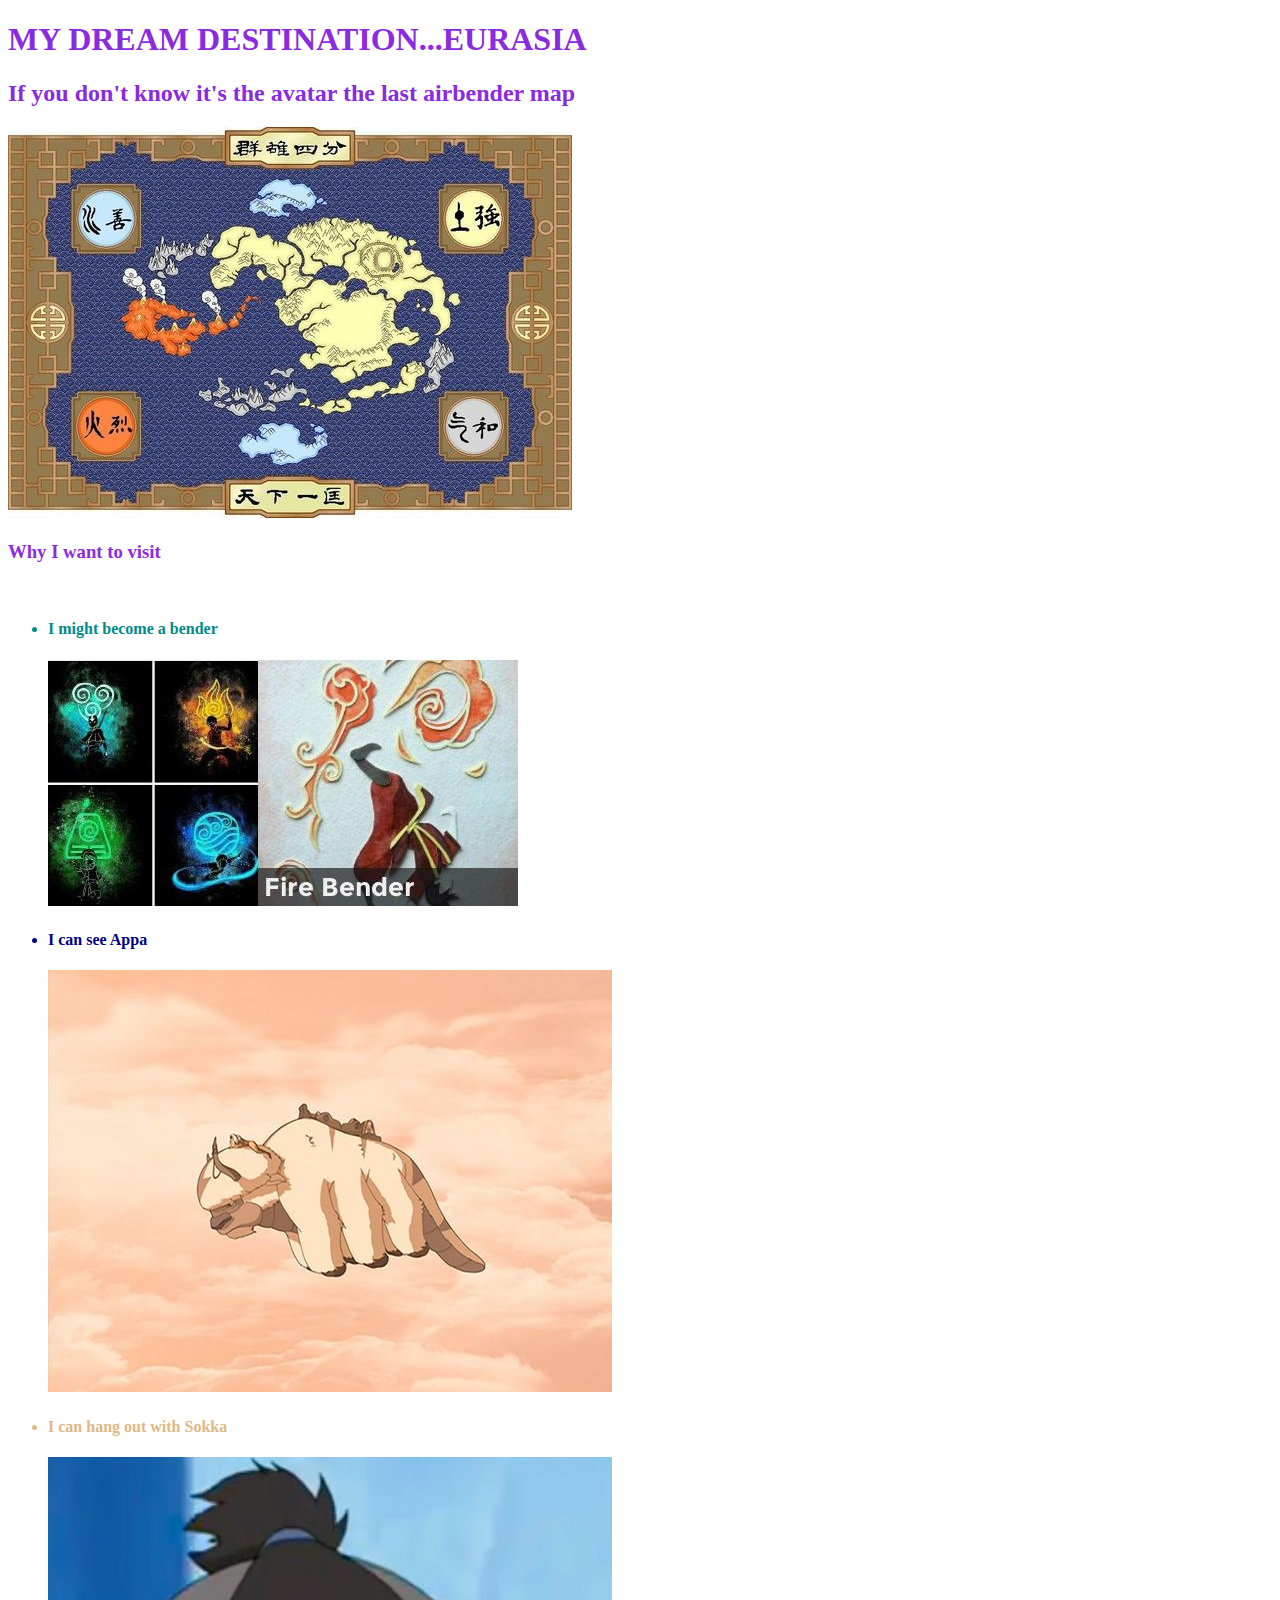
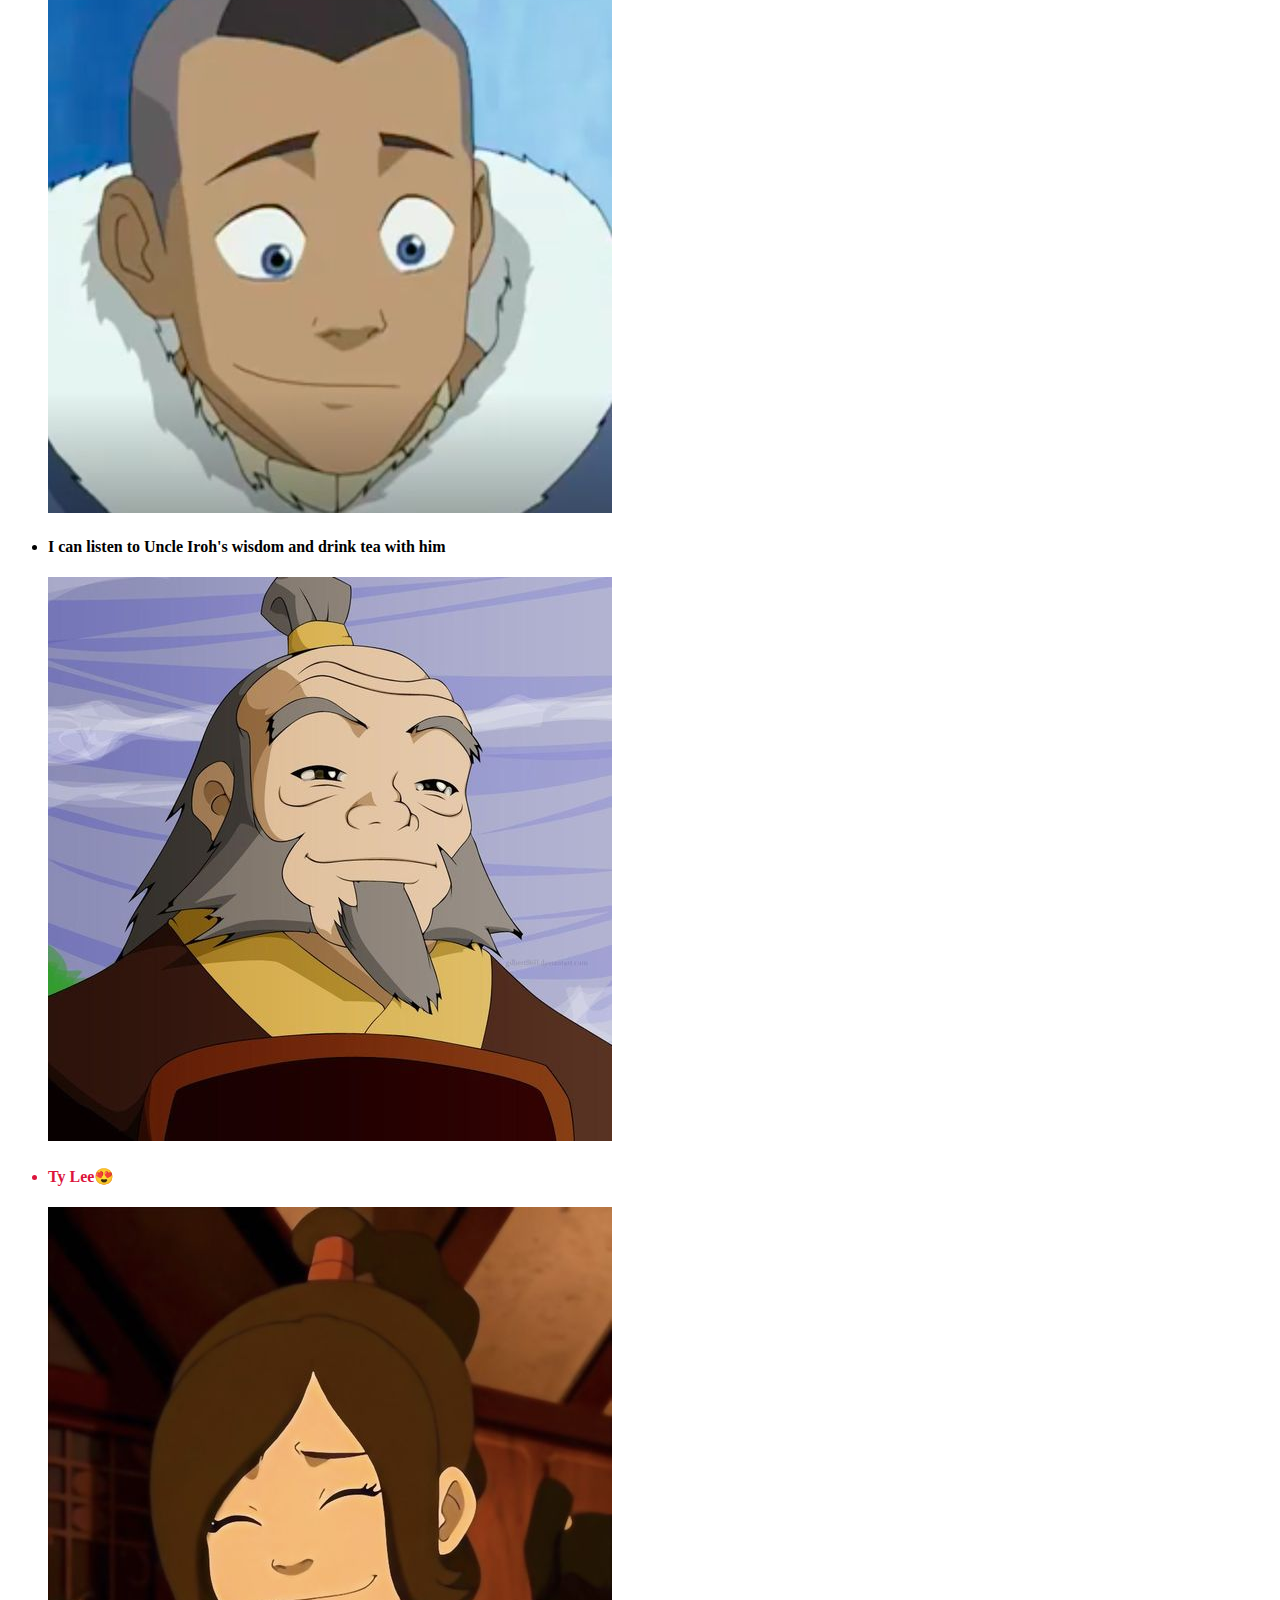
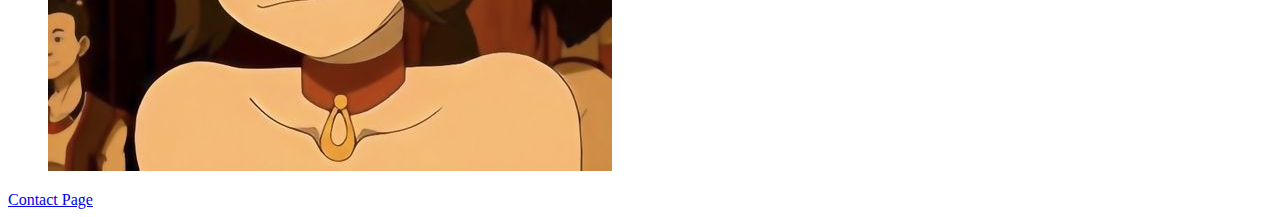
<file: index.html>
<!DOCTYPE html>
<html lang="en">
<head>
    <meta charset="UTF-8">
    <meta http-equiv="X-UA-Compatible" content="IE=edge">
    <meta name="viewport" content="width=device-width, initial-scale=1.0">
    <title>Document</title>
</head>
<body >
    <h1 style="color: blueviolet ;">MY DREAM DESTINATION...EURASIA</h1>
    <h2 style="color:   blueviolet;">If you don't know it's the avatar the last airbender map</h2>
    <img src="Avatar.jpg" alt="Avatar Map">
</br>
    <h3 style="color:  blueviolet;">Why I want to visit</h3>
</br>
    <ul>
       <h4> <li style="color: darkcyan;">I might become a bender</li></h4>
        <img src="Bender.jpg" alt="Bender">
       <h4> <li style="color: darkblue;">I can see Appa</li></h4>
        <img src="Appa.jpg" alt="Appa">
        <h4><li style="color: burlywood;">I can hang out with Sokka</li></h4>
        <img src="Sokka.jpg" alt="Sokka">
        <h4><li style="color: chartreuse(145, 114, 1, 0.907);">I can listen to Uncle Iroh's wisdom and drink tea with him</li></h4>
        <img src="UncleIroh.jpg" alt="Uncle Iroh">
        <h4><li style="color: crimson;">Ty Lee😍 </li></h4>
        <img src="TyLee.jpg" alt="Ty Lee">

    
    </ul>
    <a href="./contact.html">Contact Page</a>

</body>
</html>
</file>
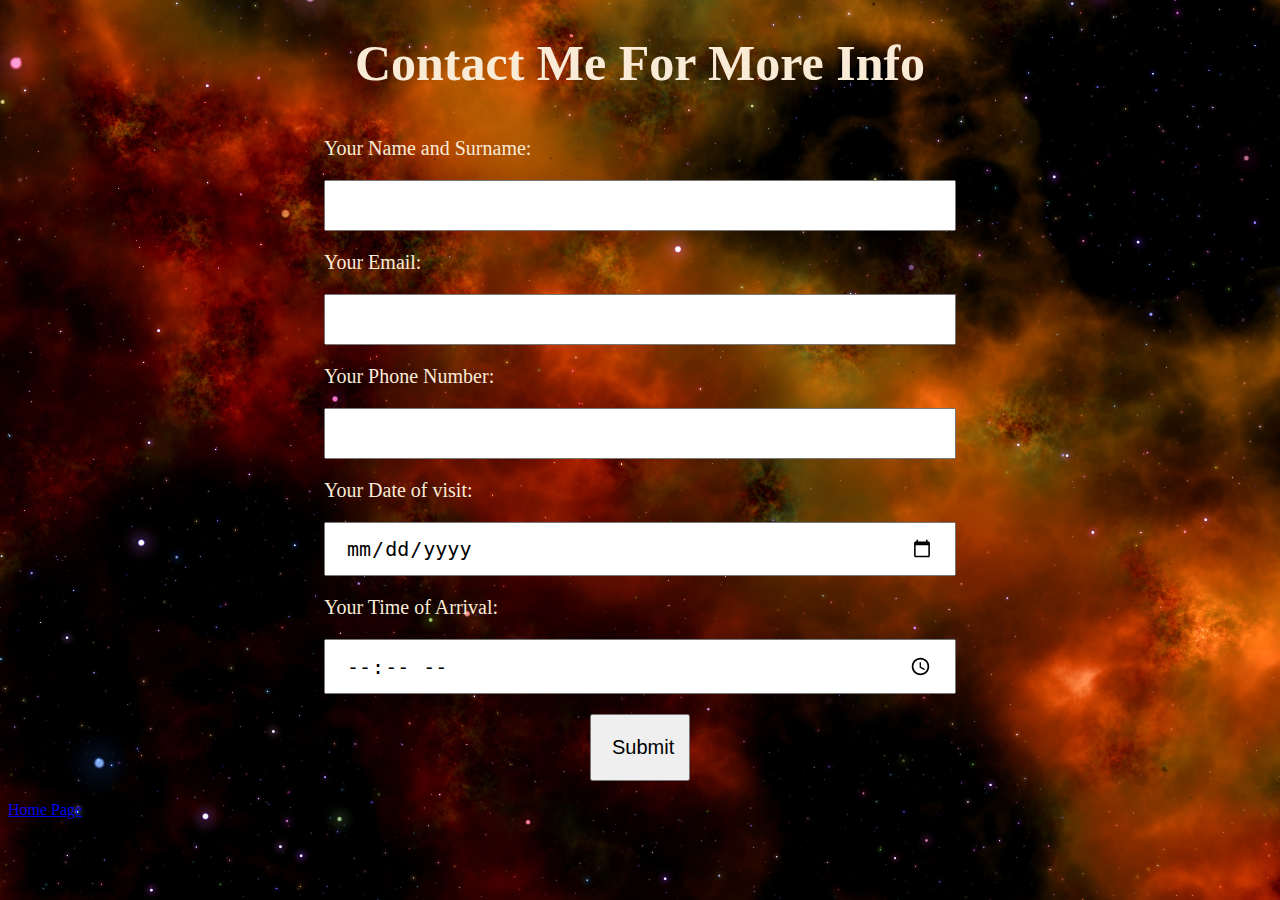
<file: contact.html>
<!DOCTYPE html>
<html lang="en">
  <head>
    <meta charset="UTF-8" />
    <meta http-equiv="X-UA-Compatible" content="IE=edge" />
    <meta name="viewport" content="width=device-width, initial-scale=1.0" />
    <title>Contact Page</title>
    <link rel="stylesheet" href="./contact.css">
  </head>
  <body>
<h1 id="Title">Contact Me For More Info</h1>

<form
  action="https://formspree.io/f/xvolwzda"
  method="POST"

  <label class="Name">
    Your Name and Surname:
    <input type="text" name="Name" class="Name">
  </label>

    <label>
    Your Email:
    <input type="email" name="Email">
  </label>
  
  <label>
    Your Phone Number: 
   <input type="tel" name="Phone_number">
  </label>

  <label>
    Your Date of visit:
   <input type="date" name="Date">
  </label>

    <label>
    Your Time of Arrival:
  <input type="time" name="Time">
  </label>

  <button type="submit" id="Submit">Submit</button>
</form>

    <a href="./index.html">Home Page</a>
  </body>
</html>
</file>
<file: contact.css>
#Title {
  text-align: center;
  font-size: 50px;
  font-style: ;
}

body {
  background-image: url(./background.jpg);
  background-size: cover;
  color: antiquewhite;
}

.Name {
  font-size: 20px;
}
form {
  width: 50%;
  /* height: 50px; */
  padding: 12px 20px;
  margin: 8px 0;
  display: block;
  margin-left: auto;
  margin-right: auto;
  resize: none;
}
input {
  display: block;
  font-size: 20px;
  margin-bottom: 50px;
  width: 100%;
  padding: 12px 20px;
  margin: 20px 0;
  box-sizing: border-box;
}
button {
  margin-inline: auto;
  display: block;
  font-size: 20px;
  width: 100px;
  padding: 20px;
  font-color: black;
}
</file>
